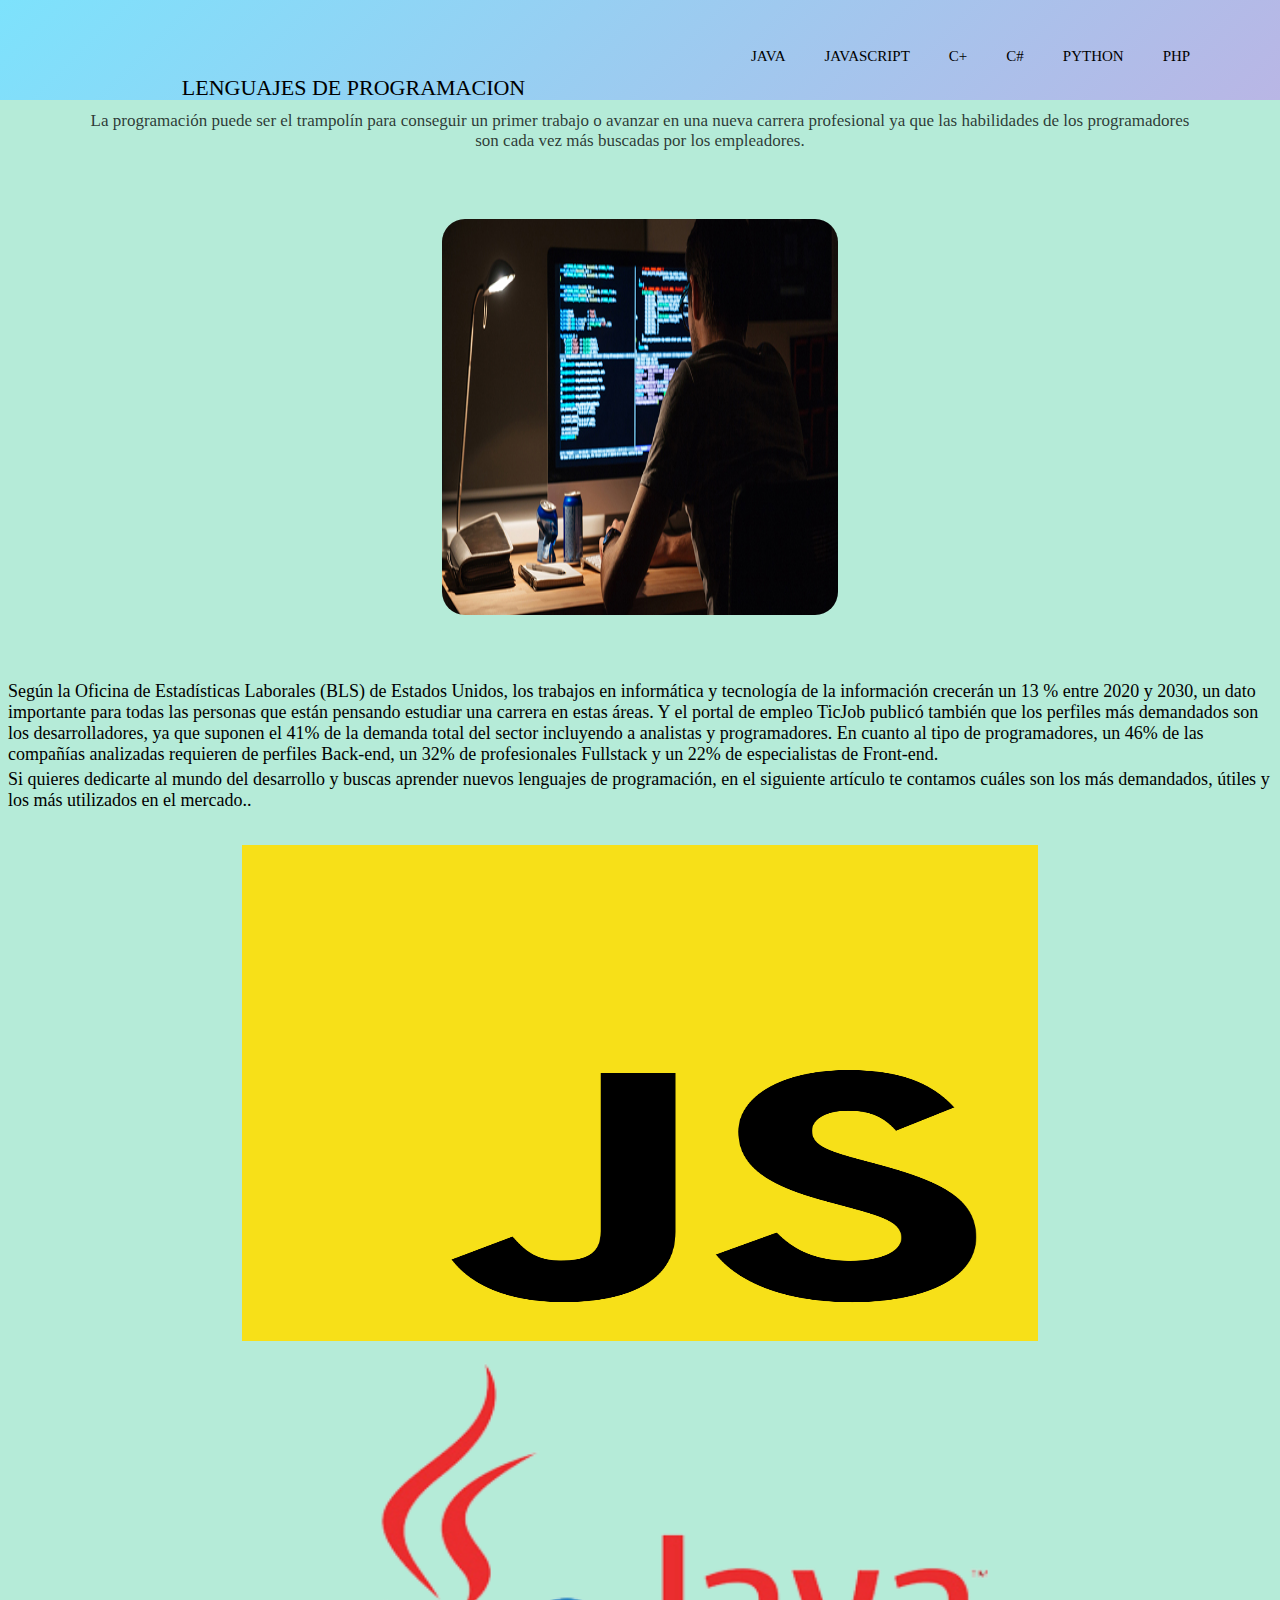
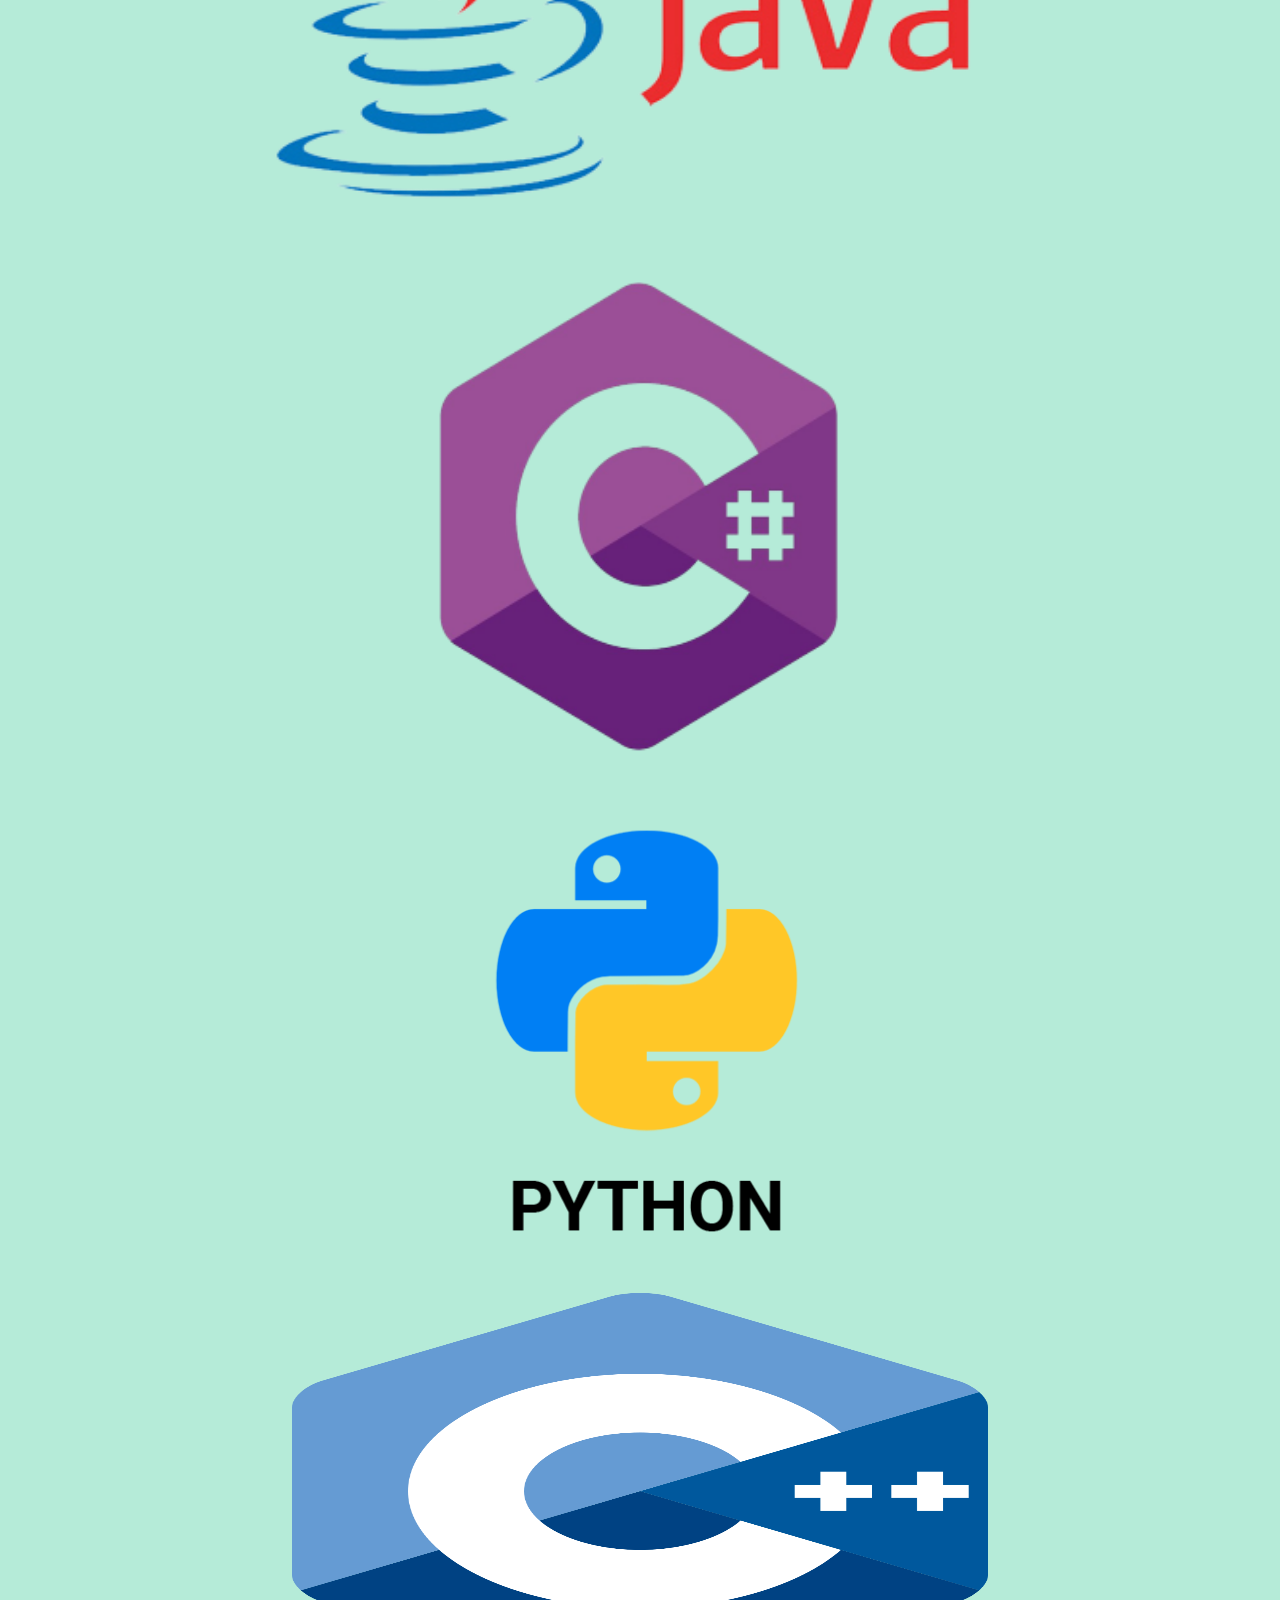
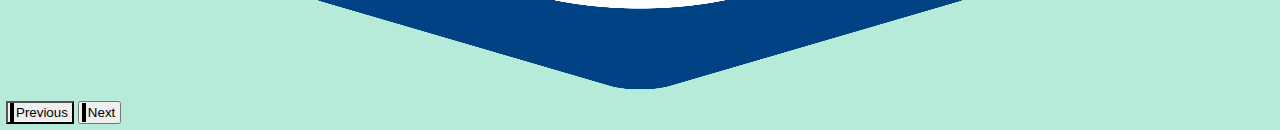
<file: index.html>
<!DOCTYPE html>
<html lang="en">

<head>
    <meta charset="UTF-8">
    <meta http-equiv="X-UA-Compatible" content="IE=edge">
    <meta name="viewport" content="width=device-width, ,user-scalable=no, initial-scale=1.0, maximum-scale=1.0, minimum-scale=1.0">    
    <!-- CSS only -->
<link href="https://cdn.jsdelivr.net/npm/bootstrap@5.2.2/dist/css/bootstrap.min.css" rel="stylesheet" integrity="sha384-Zenh87qX5JnK2Jl0vWa8Ck2rdkQ2Bzep5IDxbcnCeuOxjzrPF/et3URy9Bv1WTRi" crossorigin="anonymous">
<!-- JavaScript Bundle with Popper -->
<script src="https://cdn.jsdelivr.net/npm/bootstrap@5.2.2/dist/js/bootstrap.bundle.min.js" integrity="sha384-OERcA2EqjJCMA+/3y+gxIOqMEjwtxJY7qPCqsdltbNJuaOe923+mo//f6V8Qbsw3" crossorigin="anonymous"></script>
    <link href='https://unpkg.com/boxicons@2.1.2/css/boxicons.min.css' rel='stylesheet'>
    <link rel="stylesheet" href="css/estilos.css">
    <link href="https://fonts.googleapis.com/css2?family=Playfair+Display:ital@1&display=swap" rel="stylesheet">
    <link rel="icon" href="img/icono.ico">
    <title>LENGUAJES DE PROGRAMACION</title>
</head>

<body>
    
    <header class="header">
		<div class="container">
			
			<div class="logo">
				<h3 class="logo-nombre">LENGUAJES DE PROGRAMACION</h3>
			</div>
			<nav class="menu">
                <a href="java.html">JAVA</a>
                <a href="sobrenosotros.html">JAVASCRIPT</a>
                <a href="contacto.html">C+</a>
                <a href="contacto.html">C#</a>
                <a href="contacto.html">PYTHON</a>
                <a href="contacto.html">PHP</a>

			</nav>
		</div>
	</header>

            <section class="contenedor" id="servicio">
                <br>
                <br>
                <br>
                <br>
                <br>
                

                <p class="subititulo2">La programación puede ser el trampolín para conseguir un primer trabajo o avanzar en una nueva carrera profesional ya que las habilidades de los programadores son cada vez más buscadas por los empleadores.</p>
                <section class="experts">
                    <div class="cont-expert">
                        <img class="img-container" src="imagenes/1.1.png" alt="">
                        
                    </div>
                </section>
            </section>
        </div>
        <div class="sobrenos">
            <p>Según la Oficina de Estadísticas Laborales (BLS) de Estados Unidos, los trabajos en informática y tecnología de la información crecerán un 13 % entre 2020 y 2030, un dato importante para todas las personas que están pensando estudiar una carrera en estas áreas. Y el portal de empleo TicJob publicó también que los perfiles más demandados son los desarrolladores, ya que suponen el 41% de la demanda total del sector incluyendo a analistas y programadores. En cuanto al tipo de programadores, un 46% de las compañías analizadas requieren de perfiles Back-end, un 32% de profesionales Fullstack y un 22% de especialistas de Front-end.</p>

                <p>Si quieres dedicarte al mundo del desarrollo y buscas aprender nuevos lenguajes de programación, en el siguiente artículo te contamos cuáles son los más demandados, útiles y los más utilizados en el mercado..</p>
              </div>
              <div id="carouselExampleFade" class="carousel slide carousel-fade" data-bs-ride="carousel">
                  <div class="carousel-inner">
                    <div class="carousel-item active">
                      <center><img src="imagenes/js.png" width="800" height="500"></center>      
                  </div>
                    <div class="carousel-item">
                      <center><img src="imagenes/java.png" width="800" height="500"></center>      
                  </div>
                    <div class="carousel-item">
                      <center><img src="imagenes/ch.png" width="800" height="500"></center>      
                  </div>
                  <div class="carousel-item">
                      <center><img src="imagenes/python.png" width="800" height="500"></center>      
                  </div>
                  <div class="carousel-item">
                      <center><img src="imagenes/c++.png" width="700" height="400"></center>      
                  </div>
                  </div>
                  
                  <button style="border-color:rgb(0, 0, 0)"class="carousel-control-prev" type="button" data-bs-target="#carouselExampleFade" data-bs-slide="prev">
                    <span class="carousel-control-prev-icon" aria-hidden="true"></span>
                    <span class="visually-hidden">Previous</span>
                  </button>
                  <button class="carousel-control-next" type="button" data-bs-target="#carouselExampleFade" data-bs-slide="next">
                    <span class="carousel-control-next-icon" aria-hidden="true"></span>
                    <span class="visually-hidden">Next</span>
                  </button>
                </div>
</body>
</html>
</file>
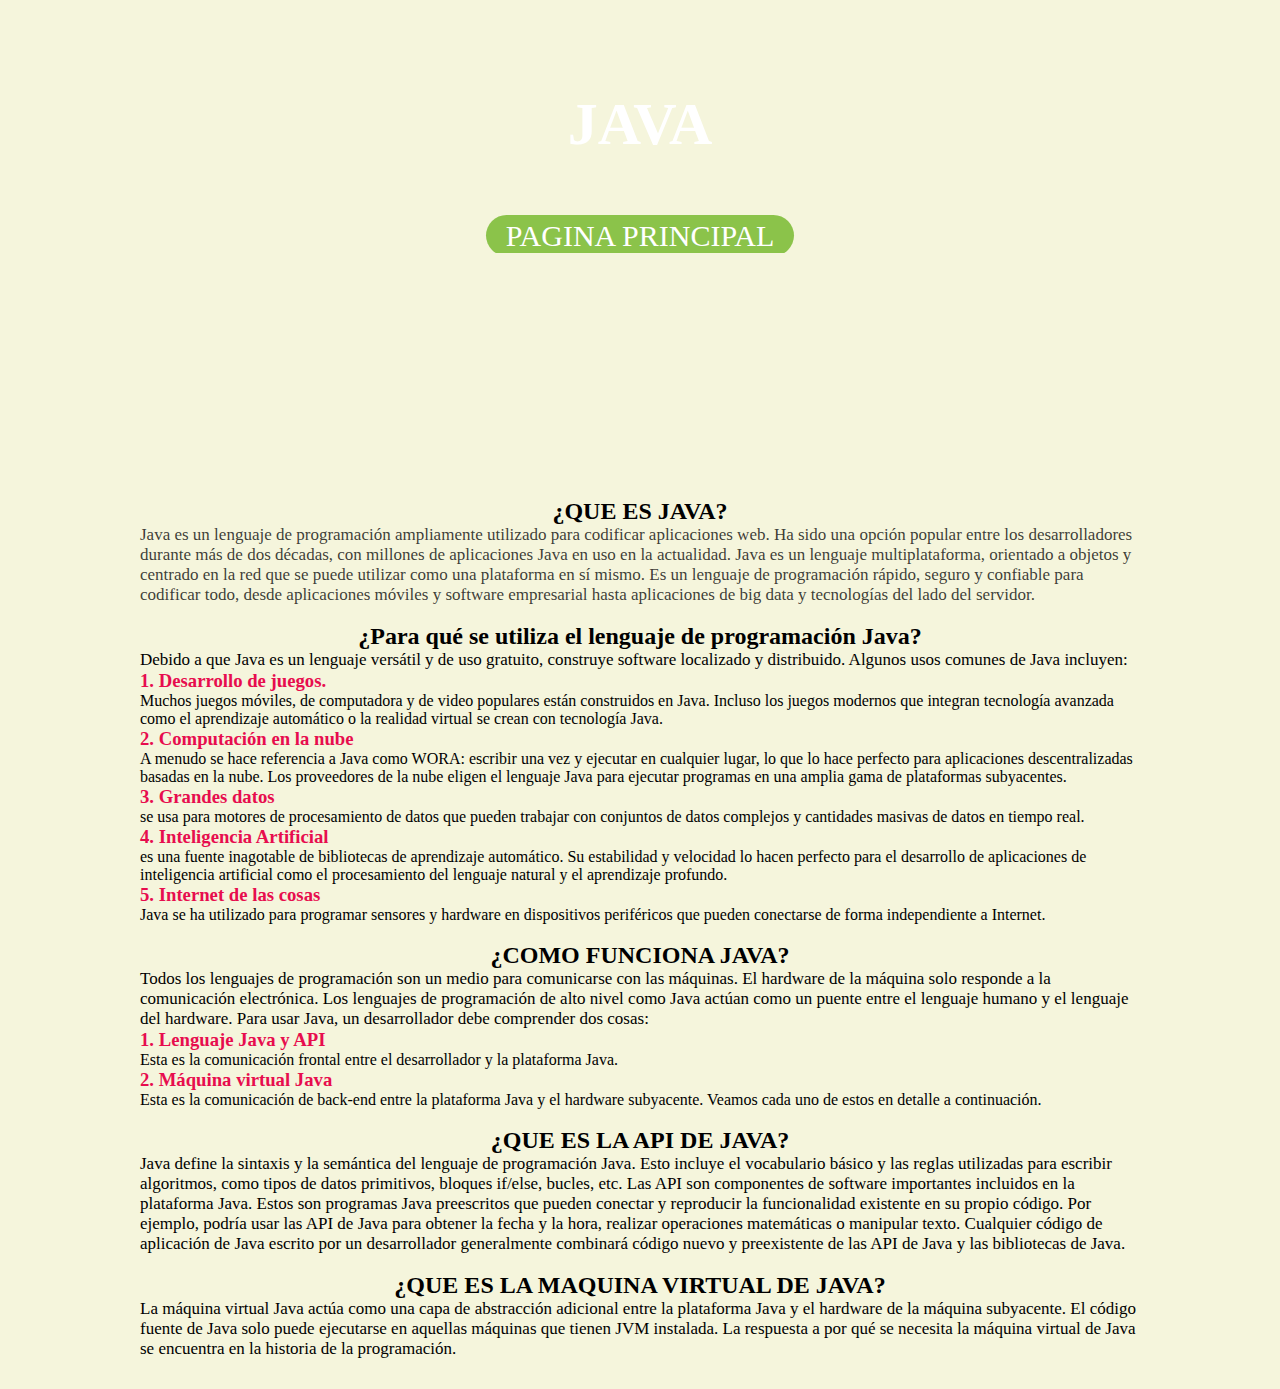
<file: java.html>
<!DOCTYPE html>
<html lang="en">

<head>
    <meta charset="UTF-8">
    <meta http-equiv="X-UA-Compatible" content="IE=edge">
    <meta name="viewport" content="width=device-width, ,user-scalable=no, initial-scale=1.0, maximum-scale=1.0, minimum-scale=1.0">    
    <!-- CSS only -->
<link href="https://cdn.jsdelivr.net/npm/bootstrap@5.2.2/dist/css/bootstrap.min.css" rel="stylesheet" integrity="sha384-Zenh87qX5JnK2Jl0vWa8Ck2rdkQ2Bzep5IDxbcnCeuOxjzrPF/et3URy9Bv1WTRi" crossorigin="anonymous">
<!-- JavaScript Bundle with Popper -->
<script src="https://cdn.jsdelivr.net/npm/bootstrap@5.2.2/dist/js/bootstrap.bundle.min.js" integrity="sha384-OERcA2EqjJCMA+/3y+gxIOqMEjwtxJY7qPCqsdltbNJuaOe923+mo//f6V8Qbsw3" crossorigin="anonymous"></script>
    <link href='https://unpkg.com/boxicons@2.1.2/css/boxicons.min.css' rel='stylesheet'>
    <link rel="stylesheet" href="css/java.css">
    <link href="https://fonts.googleapis.com/css2?family=Playfair+Display:ital@1&display=swap" rel="stylesheet">
    <link rel="icon" href="img/icono.ico">
    <title>LENGUAJES DE PROGRAMACION</title>
</head>

<body>
    <header>
        <section>
          <div class="conte">
            <p>JAVA</p>
            <a href="index.html">PAGINA PRINCIPAL</a>
          </div>
        </section>
      </header>
    <section class="contenedor" id="servicio">
                <br>
                
<center><h2 style="color:black ;"><b>¿QUE ES JAVA?</b></h2> </center>
                <p class="subititulo2">Java es un lenguaje de programación ampliamente utilizado para codificar aplicaciones web. Ha sido una opción popular entre los desarrolladores durante más de dos décadas, con millones de aplicaciones Java en uso en la actualidad. Java es un lenguaje multiplataforma, orientado a objetos y centrado en la red que se puede utilizar como una plataforma en sí mismo. Es un lenguaje de programación rápido, seguro y confiable para codificar todo, desde aplicaciones móviles y software empresarial hasta aplicaciones de big data y tecnologías del lado del servidor.

</p>
<br>

<center><h2 style="color:black ;"><b>¿Para qué se utiliza el lenguaje de programación Java?</b></h2> </center>

<p class="subititulo3">Debido a que Java es un lenguaje versátil y de uso gratuito, construye software localizado y distribuido. Algunos usos comunes de Java incluyen:

    <h3 style="color:rgb(231, 13, 78) ;">1. Desarrollo de juegos.</h3>
    <p style="color:black ;">Muchos juegos móviles, de computadora y de video populares están construidos en Java. Incluso los juegos modernos que integran tecnología avanzada como el aprendizaje automático o la realidad virtual se crean con tecnología Java.</p>
    
    <h3 style="color:rgb(231, 13, 78) ;">2. Computación en la nube</h3>
    <p style="color:black ;">A menudo se hace referencia a Java como WORA: escribir una vez y ejecutar en cualquier lugar, lo que lo hace perfecto para aplicaciones descentralizadas basadas en la nube. Los proveedores de la nube eligen el lenguaje Java para ejecutar programas en una amplia gama de plataformas subyacentes.
    </p>
    <h3 style="color:rgb(231, 13, 78) ;">3. Grandes datos</h3>
    <p style="color:black ;"> se usa para motores de procesamiento de datos que pueden trabajar con conjuntos de datos complejos y cantidades masivas de datos en tiempo real.</p>
    
    <h3 style="color:rgb(231, 13, 78) ;">4. Inteligencia Artificial</h3>
    <p style="color:black ;">es una fuente inagotable de bibliotecas de aprendizaje automático. Su estabilidad y velocidad lo hacen perfecto para el desarrollo de aplicaciones de inteligencia artificial como el procesamiento del lenguaje natural y el aprendizaje profundo.</p>
    
    <h3 style="color:rgb(231, 13, 78) ;">5. Internet de las cosas</h3>
    <p style="color:black ;">Java se ha utilizado para programar sensores y hardware en dispositivos periféricos que pueden conectarse de forma independiente a Internet.</p>
        <br>

        <center><h2 style="color:black ;"><b>¿COMO FUNCIONA JAVA?</b></h2> </center>
                <p class="subititulo4">Todos los lenguajes de programación son un medio para comunicarse con las máquinas. El hardware de la máquina solo responde a la comunicación electrónica. Los lenguajes de programación de alto nivel como Java actúan como un puente entre el lenguaje humano y el lenguaje del hardware. Para usar Java, un desarrollador debe comprender dos cosas:

        <h3 style="color:rgb(231, 13, 78) ;">1. Lenguaje Java y API</h3>
        <p style="color:black ;">Esta es la comunicación frontal entre el desarrollador y la plataforma Java. </p>
        
        <h3 style="color:rgb(231, 13, 78) ;">2. Máquina virtual Java</h3>
        <p style="color:black ;">Esta es la comunicación de back-end entre la plataforma Java y el hardware subyacente. Veamos cada uno de estos en detalle a continuación.</p>
<br>
<center><h2 style="color:black ;"><b>¿QUE ES LA API DE JAVA?</b></h2></center>
                <p class="subititulo4">Java define la sintaxis y la semántica del lenguaje de programación Java. Esto incluye el vocabulario básico y las reglas utilizadas para escribir algoritmos, como tipos de datos primitivos, bloques if/else, bucles, etc.

                  Las API son componentes de software importantes incluidos en la plataforma Java. Estos son programas Java preescritos que pueden conectar y reproducir la funcionalidad existente en su propio código. Por ejemplo, podría usar las API de Java para obtener la fecha y la hora, realizar operaciones matemáticas o manipular texto. 
                  
                  Cualquier código de aplicación de Java escrito por un desarrollador generalmente combinará código nuevo y preexistente de las API de Java y las bibliotecas de Java.</p>
<br>
<center><h2 style="color:black ;"><b>¿QUE ES LA MAQUINA VIRTUAL DE JAVA?</b></h2></center>
                <p class="subititulo4">La máquina virtual Java actúa como una capa de abstracción adicional entre la plataforma Java y el hardware de la máquina subyacente. El código fuente de Java solo puede ejecutarse en aquellas máquinas que tienen JVM instalada. La respuesta a por qué se necesita la máquina virtual de Java se encuentra en la historia de la programación.</p>
</body>
</html>
</file>
<file: css/estilos.css>
body {
	background-color: #b5ebd8;
}

* {
	margin: 0;
	padding: 2px;
	box-sizing: border-box;
}


:root{
    scroll-behavior: smooth;
}
.capa {
	position: fixed;
	width: 100%;
	height: 100vh;
	background-color: rgba(212, 211, 211, 0.548);
	z-index: -1;
	top: 0;
	left: 0;
}

.contenedor {
	width: 90%;
	max-width: 1800px;
	overflow: hidden;
	margin: auto;
	padding: 15px;

}


/*Estilos para el encabezado*/
.header {
	width: 100%;
	height: 100px;
	position: fixed;
	top: 0;
	left: 0;
	background-image: linear-gradient(-225deg, #7DE2FC 0%, #B9B6E5 100%);
}

.container {
	width: 90%;
	max-width: 1200px;
	margin: auto;
}

.container .btn-menu,
.logo {
	float: left;
	line-height: 100px;
}

.container .btn-menu label {
	color: rgb(0, 0, 0);
	font-size: 25px;
	cursor: pointer;
}

.logo .logo-nombre {
	color: rgb(0, 0, 0);
	font-weight: 350;
	font-size: 22px;
	margin-left: 110px;
	margin-top: 30px;
}

.logo .logo-img {
	display: flex;
	width: 15%;
	height: auto;
	margin-left: 10px;
	margin-top: 12px;
}

.container .menu {
	float: right;
	line-height: 100px;
}

.container .menu a {
	display: inline-block;
	padding: 15px;
	line-height: normal;
	text-decoration: none;
	color: rgb(0, 0, 0);
	transition: all 0.3s ease;
	border-bottom: 2px solid transparent;
	font-size: 15px;
	margin-right: 5px;
}

.container .menu a:hover {
	border-bottom: 2px solid #000000;
	padding-bottom: 5px;
}


.subtitulo{
    text-align: center;
    font-weight: 300;
    color: #000000;
    margin-bottom: 40px;
    font-size: 40px;
	margin-top: -50px;
}
.subititulo2{
	text-align: center;
    font-weight: 200;
    color: #000000c5;
    font-size: 17px;
	font-family: 'Peralta', cursive;
}

/* Expertos */

.experts{
    display: flex;
    justify-content: space-evenly;
    align-items: center;
    flex-wrap: wrap;
	margin-top: 60px;
}

.cont-expert{
    width: 100%;
    text-align: center;
    margin-bottom: 1%;
}

.cont-expert img{
     
    display: block;
    margin: 0 auto
}

.n-expert{
    display: inline-block;
    margin-top: 20px;
    width: 30%;
    font-weight: 400;
}


.img-container {
	height: 400px;
	width: 400px;
	border-radius: 25px;
	cursor: pointer;
	
}

.img-container img {
	
	position: relative;
}
.img-container{
	transition: 2s;
}

.img-container:hover{
	transform: translateY(-10%);
	filter: brightness(80%);
}
.sobrenos {
	margin-bottom: 20px;
	margin-top: 30px;
	color: rgb(0, 0, 0);
	font-size: 18px;

}
.carousel-control-prev-icon{
	background-color:rgb(0, 0, 0); border-color:blue; color:white"
	}

.carousel-control-next-icon{
	background-color:rgb(0, 0, 0); border-color:blue; color:white"
}
</file>
<file: css/java.css>
* {
	margin: 0;
	padding: 0;
	box-sizing: border-box;
  }
  
  body {
	color: white;
	font-family: 'calibri';
	background-color: beige;
  }
  
  header {
	background: url("https://weremote.net/wp-content/uploads/2022/05/programador-ordenadores-lampara-escritorio.jpg");
	height: 450px;
	background-size: cover;
	background-repeat: no-repeat;
  }
  
  section {
	max-width: 1000px;
	margin: auto;
	padding: 30px 0;
  }
  
  section h1 {
	font-size: 44px;
  }
  
  .conte {
	text-align: center;
	overflow: hidden;
  }
  
  .conte p {
	font-size: 60px;
	font-weight: bold;
	margin: 1em 0;
  }
  
  .conte a {
	color: white;
	text-decoration: none;
	background: #8BC34A;
	padding: 4px 20px;
	border-radius: 30px;
	font-size: 30px;
	margin: 10px;
  }
  .subititulo2{
	text-align: left;
    font-weight: 200;
    color: #000000c5;
    font-size: 17px;
	font-family: 'Peralta', cursive;
}
.subititulo3{
	text-align:left;
    font-weight: 200;
    color: #000000;
    font-size: 17px;
	font-family: 'Peralta', cursive;
}
.subititulo4{
	text-align:left;
    font-weight: 200;
    color: #000000;
    font-size: 17px;
	font-family: 'Peralta', cursive;
}
</file>
